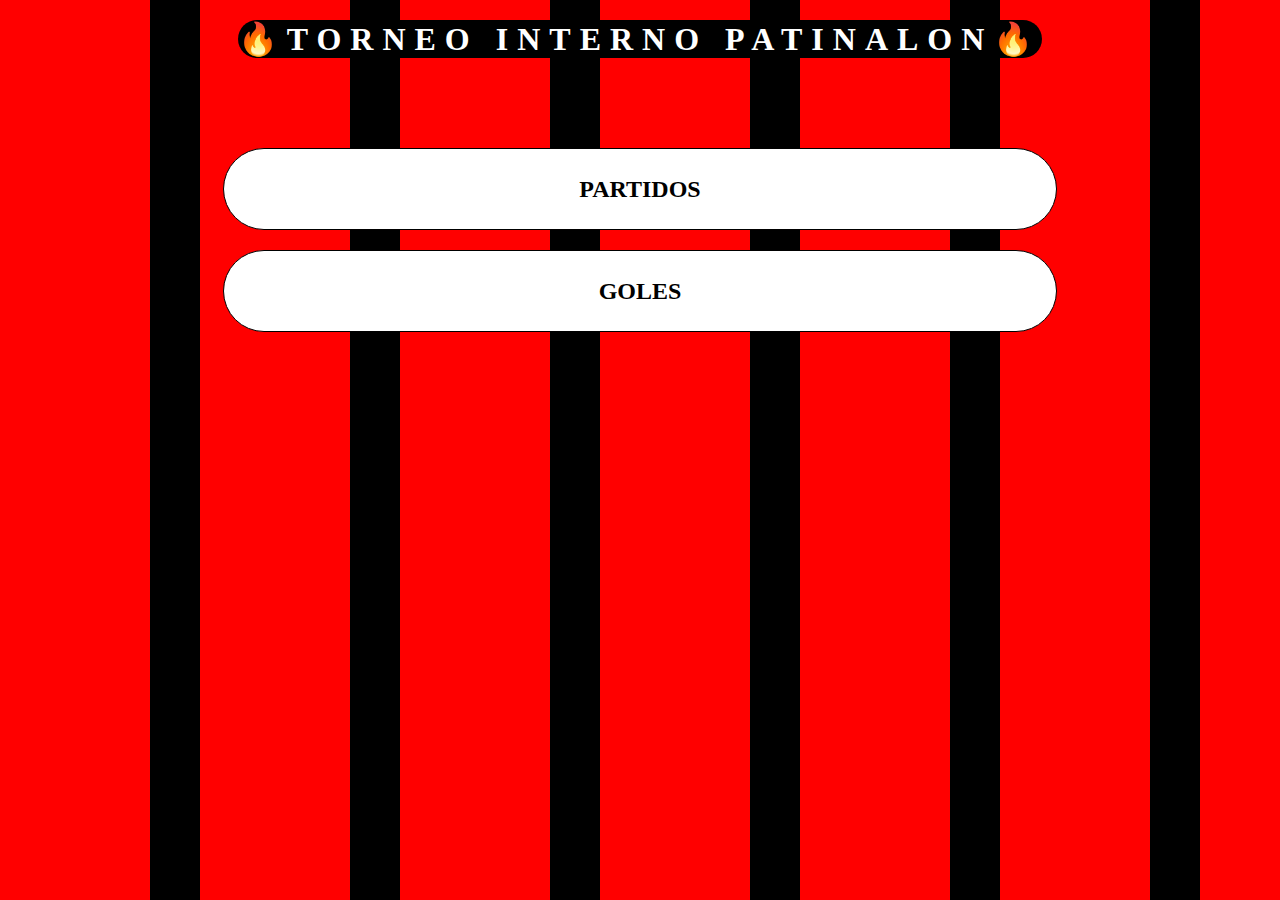
<file: index.html>
<!DOCTYPE html>
<html lang="es">
<head>
    <!-- Google tag (gtag.js) -->
    <script async src="https://www.googletagmanager.com/gtag/js?id=G-2HE3693WNJ"></script>
    <script>
        window.dataLayer = window.dataLayer || [];
        function gtag(){dataLayer.push(arguments);}
        gtag('js', new Date());

        gtag('config', 'G-2HE3693WNJ');
    </script>
    <meta charset="UTF-8">
    <meta name="viewport" content="width=device-width, initial-scale=1.0">
    <link rel="stylesheet" href="/css/stylesPaginaInicio.css">
    <title>Torneo 3x3 Patinalon</title>

</head>
<body>
    <h1 class="titulo" style="background-color: black; border-radius: 5vh ;"> 🔥TORNEO INTERNO PATINALON🔥 </h1>
    <h1 class="titulo" style="font-family: 'roboto';letter-spacing: 1vh;"></h1>
    <div class="container">
        <a href="/2Guajes/2Guajes.html" class="guajes"><div class="cuadro guajes"><h2>PARTIDOS</h2></div></a>
        <a href="/2Guajes/jugadores.html" class="promesas"><div class="cuadro promesas"><h2>GOLES</h2></div></a>
    </div>
</body>
</html>
</file>
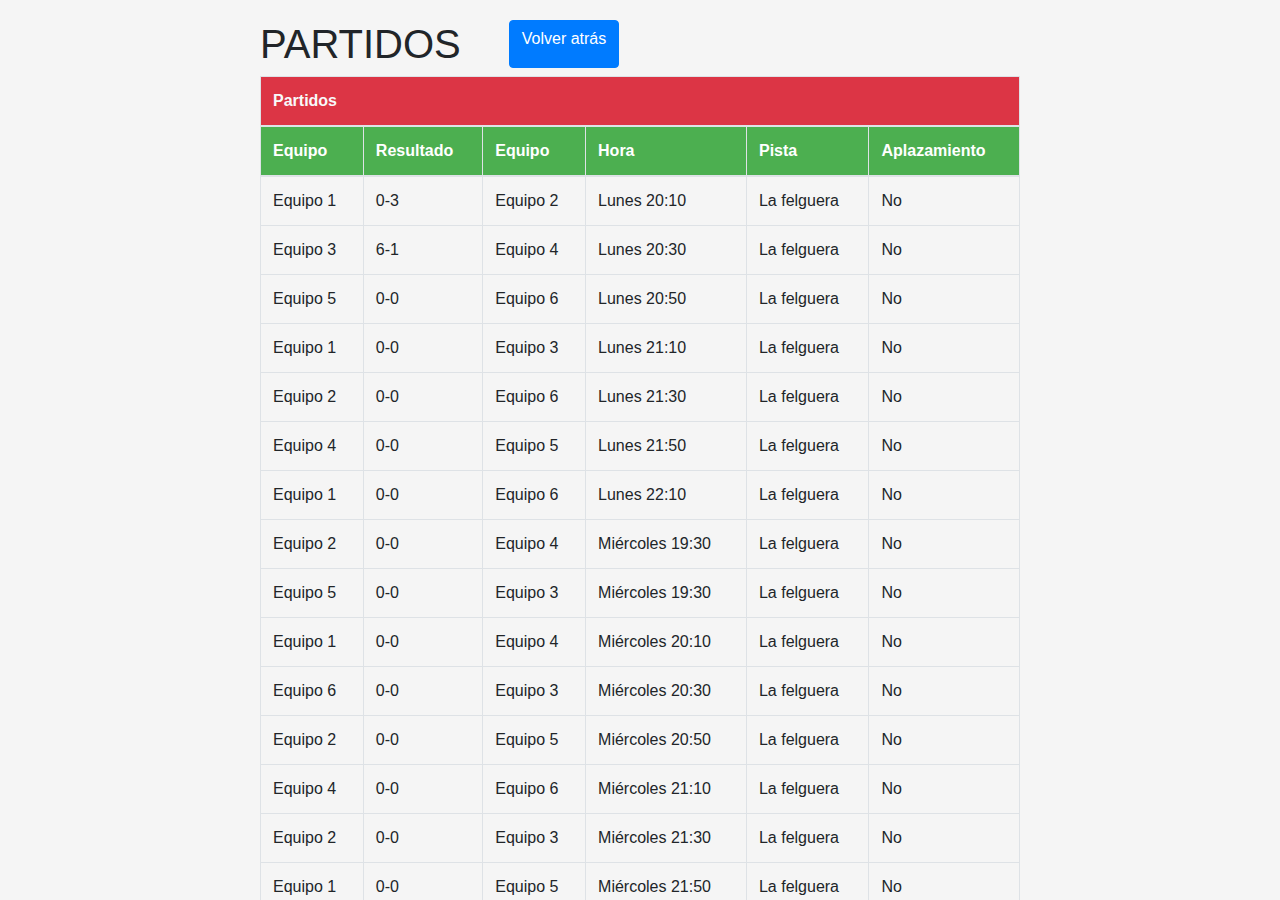
<file: 2Guajes/2Guajes.html>
<!DOCTYPE html>
<html lang="es">
<head>
    <meta charset="UTF-8">
    <meta name="viewport" content="width=device-width, initial-scale=1.0">
    <title>Torneo Patinalon</title>
    <!-- Bootstrap CSS -->
    <link rel="stylesheet" href="https://stackpath.bootstrapcdn.com/bootstrap/4.5.2/css/bootstrap.min.css">
    <link rel="stylesheet" href="/css/prueba.css">
    <script defer src="SelecionarFechaGuajes.js"></script>
</head>
<body>
    <div class="container">
      <h1 class="titulo">PARTIDOS <a href="/index.html" class="ml-5 btn btn-primary">Volver atrás</a></h1>
        <div class="clearfix"></div>

        <div class="table-container">
            <table id="tablaGrupo" class="table table-bordered">
              <thead id="cabezeraTabla">
              <tr>
                <th colspan="6" id="nombreGrupo" class="bg-danger text-light">Partidos</th>
              </tr>
                <tr class="bg-danger text-light">
                    <th>Equipo</th>
                    <th>Resultado</th>
                    <th>Equipo</th>
                    <th>Hora</th>
                    <th>Pista</th>
                    <th>Aplazamiento</th>
                </tr>
              </thead>
              <tbody id="cuerpoGrupo">
                
              </tbody>
            </table>
        </div>

        <div class="clearfix"></div> <!-- Limpia el flotado y permite que las tablas de clasificación se ubiquen debajo -->

        <div class="table-container">
            <table id="tablaClasificacion" class="table table-bordered">
              <thead>
                <tr>
                  <th colspan="7" id="clasificacionGrupo" class="bg-danger text-light">Clasificación Grupo</th>
                </tr>
                <tr class="bg-danger text-light">
                    <th>Equipo</th>
                    <th>Puntos</th>
                    <th>GF</th>
                    <th>GC</th>
                    <th>PG</th>
                    <th>PP</th>
                    <th>PE</th>
                </tr>
              </thead>
              <tbody id="cuerpoClasif">
                <tr>
                    
                </tr>
              </tbody>
            </table>
        </div>

    </div>

    <!-- Bootstrap JS (jQuery debe estar incluido antes de este script) -->
    <script src="https://code.jquery.com/jquery-3.5.1.slim.min.js"></script>
    <script src="https://cdn.jsdelivr.net/npm/@popperjs/core@2.5.4/dist/umd/popper.min.js"></script>
    <script src="https://stackpath.bootstrapcdn.com/bootstrap/4.5.2/js/bootstrap.min.js"></script>
</body>
</html>
</file>
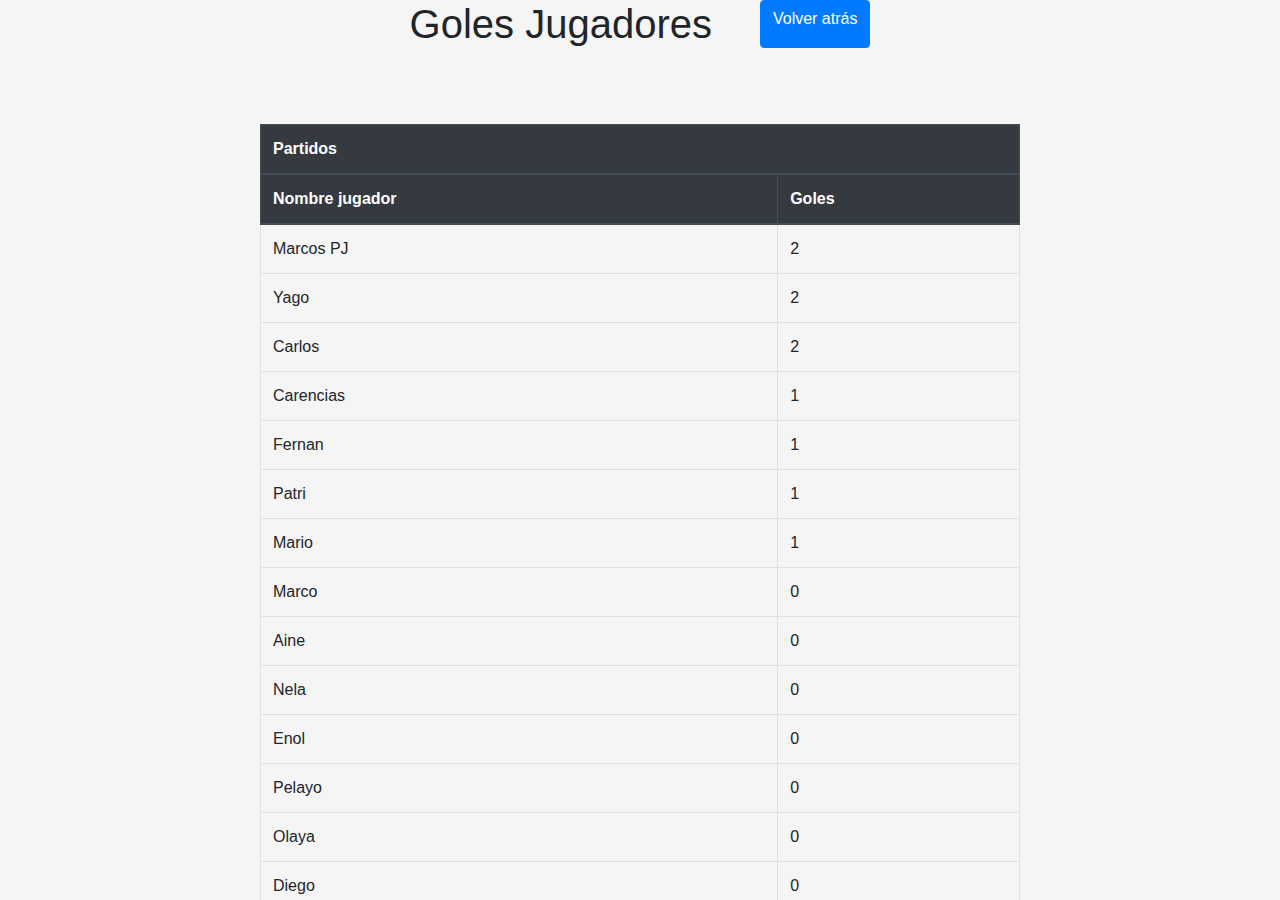
<file: 2Guajes/jugadores.html>
<!DOCTYPE html>
<html lang="es">
<head>
    <meta charset="UTF-8">
    <meta name="viewport" content="width=device-width, initial-scale=1.0">
    <title>Tabla de Goles de Jugadores</title>
    
    <link rel="stylesheet" href="https://stackpath.bootstrapcdn.com/bootstrap/4.5.2/css/bootstrap.min.css">
    <script src="SelecionarFechaGuajes.js"></script>
    <link rel="stylesheet" href="../css/prueba.css">
</head>
<body>
  <h1 class="titulo">Goles Jugadores <a href="/index.html" class=" ml-5 btn btn-primary">Volver atrás</a></h1>
    <div class="container mt-5">
        <table class="table table-bordered" id="tablaGrupo">
          <thead class="thead-dark">
            <tr>
              <th colspan="2" id="nombreGrupo">Partidos</th>
            </tr>
            <tr>
                <th>Nombre jugador</th>
                <th>Goles</th>
            </tr>
          </thead>
          <tbody id="tablaGolesJugadores">
            
          </tbody>
        </table>
    </div>
</body>
</html>
</file>
<file: css/stylesPaginaInicio.css>
body {
    color: white;
    padding: 0;
    margin: 0;
    display: flex;
    flex-direction: column;
    align-items: center;
    justify-content: center;
    flex-wrap: nowrap;
    background: repeating-linear-gradient(90deg, red, red 150px, black 50px, black 200px);
}

.container {
    display: flex;
    justify-content: center;
    align-items: center; 
    flex-direction: column;
    width: 65%; /* Ajusta según sea necesario */
    margin: 20px auto; /* Centra el contenedor y añade margen superior e inferior */
}

.container a {
    width: 100%;
    height: 80px; /* Ajusta según sea necesario */
    border: 1px solid black;
    background-color: white;
    display: flex;
    align-items: center;
    justify-content: center;
    margin: 10px 0; /* Añade espacio entre los enlaces */
    text-decoration: none;
    border-radius: 5vh;
    transition: background 0.3s ease; /* Mantén la transición de fondo */
}

    a.guajes:hover{
    background-color: orange;
  }
  a.promesas:hover{
    background-color: orange;
  }

h1.titulo {
    font-family: 'roboto';
    letter-spacing: 1vh;
    text-align: center; /* Centra el texto */
    font-size: 2em; /* Ajusta según sea necesario */
    margin: 20px 0; /* Añade margen superior e inferior al título */
    transition: font-size 0.5s ease; /* Añade transición al tamaño del texto */
    background: none; /* Elimina el fondo gris */
}

h2 {
    text-decoration: none;
    color: black;
    margin: 0; /* Elimina el margen predeterminado */
}

.redesSociales {
    padding: 20px; /* Añade relleno al pie de página */
    margin-top: 20px; /* Añade margen superior al pie de página */
}
 
.contenedor{
    display: flex;
    flex-direction:row;
    align-items: center;
    flex-wrap: wrap;
    width: 100%;
}
.contenedor a{
    height: 5%;
    padding-left: 20px;
    padding-right: 20px;
    margin: 10px;
    background-color: white;
    border-radius: 5vh;
}
.contenedor a:hover{
    background-color: darkgray;
    transition: 0.5s ease;
}

.red-social {
    background-color: white; /* Añade fondo blanco */
    border-radius: 50%; /* Añade bordes redondeados */
    padding: 10px; /* Añade relleno */
    transition: background 0.3s ease; /* Añade transición de fondo */
}

.red-social:hover {
    background-color: #ddd; /* Cambia el fondo a gris al pasar el ratón */
    cursor: pointer; /* Cambia el cursor al pasar el ratón */
}

@media (max-width: 768px) {
    .container {
        width: 90%; /* Ajusta para pantallas más pequeñas */
    }

    .container a {
        height: 60px; /* Ajusta la altura para pantallas más pequeñas */
    }

    h1.titulo {
        font-size: 1.5em; /* Ajusta el tamaño del título en pantallas más pequeñas */
    }
}
</file>
<file: css/prueba.css>
body {
          font-family: 'Arial', sans-serif;
          background-color: #f5f5f5;
          margin: 0;
          display: flex;
          flex-direction: column;
          align-items: center;
          justify-content: center;
          height: 100vh;
          /*overflow-x: auto;*/
      }
    
    .titulo {
        display: flex;
        flex-direction: row;
       
    }
    
    .digital-clock {
        font-size: 1em;
        font-family: 'Arial', sans-serif;
        color: #333;
        margin-left: 1ch;
    }
    
      .container {
          max-width: 800px;
          width: 100%;
          padding: 20px;
          box-sizing: border-box;
          overflow: auto;
      }
      form{
        display: flex;
        flex-direction: row;
        align-items: center;
        overflow: auto;
        font-size: 1vh;
      }
      label {
        font-size: 1.5vh;
          display: block;
          margin: 5px;
          font-weight: bold;
      }
      select{
        width: 20vh;
        height: 2.5vh;
        margin: 5px;
      }
      button {
          padding: 10px;
          background-color: black;
          text-decoration: double;
          font-weight: bold;
          color: #4caf50;
          border: none;
          cursor: pointer;
          margin: 2vh;
          width: 9.5vh;
      }

      button:hover {
          background-color: red;
          color: black;
          font-weight: bolder;
          transition: 1s;
      }

      h2 {
          color: #333;
      }

      .table-container {
          overflow: auto;
          margin-bottom: 20px;
      }

      .table-container table {
          width: 100%;
          border-collapse: collapse;
          margin-bottom: 20px;
      }

      th, td {
          border: 1px solid #ddd;
          padding: 8px;
          text-align: left;
      }

      th {
          background-color: #4caf50;
          color: white;
      }

      #clasificacionGrupo1 th,
      #clasificacionGrupo2 th {
          background-color: #2196F3;
      }

      #clasificacionGrupo1,
      #clasificacionGrupo2 {
          width: 100%;
          border-collapse: collapse;
      }

      #clasificacionGrupo1 td,
      #clasificacionGrupo2 td {
          background-color: #f2f2f2;
      }

      .clearfix:after {
          content: "";
          display: table;
          clear: both;
      }
      
@media (max-width:600px){
    form{
        font-size: 1.5vh;
    };
    *{
        overflow-x: scroll;
    }
}
@media (max-width:450px){
    .titulo{
        letter-spacing: 0;
    }
}
</file>
